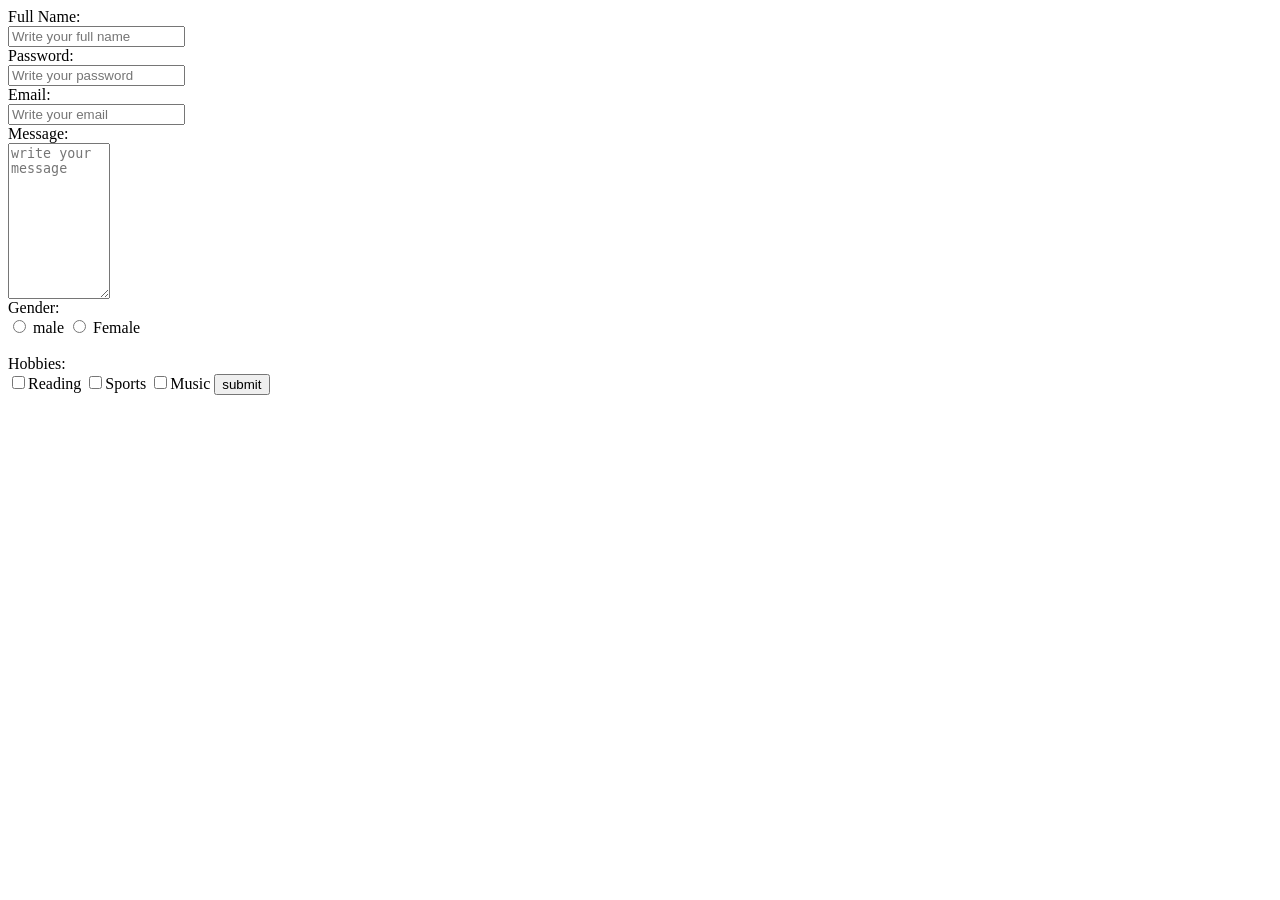
<file: index.html>
<html lang="en">
<head>
    <meta charset="UTF-8">
    <meta name="viewport" content="width=device-width, initial-scale=1.0">
    <title>Document</title>
    <link rel="stylesheet" href="index.css">
</head>
<body>
    <!-- <h1>hi</h1>
    <h2>hi</h2><br>
    <h3>hi</h3>
    <h4>hi</h4>
    <h5>hi</h5><br>
    <h6>h1</h6>
    <p>hi</p>
    <p><b>hi</b></p><br>
    <p><strong>hi</strong></p>
    <p><i>hi</i></p><br><br><br>
    <h3><em>hi</em></h3>

    <ul>
        <li>food</li>
        <li>food</li>
        <li>food</li>
    </ul>

    <ol>
        <li>drug</li>
        <li>drug</li>
        <li>drug</li>
    </ol>
    
    <a href="https://www.google.com">Visit me</a><br><br>
    <a href="http://www.google.com" target="_blank">click here</a>
    <a href="about.html">About us</a>

    <img class="first-image" src="king davi.jpg" alt="musical">
    <img class="first-image" src="/images/kingdave.jpg" alt="musical">
    <img class="first-image" src="/images/kingdave.jpg" alt="musical">
    <img src="/images/kingdave.jpg" alt="musical">
    <img src="/images/kingdave.jpg" alt="musical"><br><br><br>

    <table border="2" cellpadding="10" cellspacing="10">
        <caption>SS1 Result sheet</caption>
        <tr>
            <th>Name</th>
            <th>Class</th>
            <th>Score</th>
        </tr>
        
        <tr>
            <td>Chinenye</td>
            <td>SS1</td>
            <td>80</td>
        </tr>

        <tr>
            <td>Chiamaka</td>
            <td>SS1</td>
            <td>70</td>
        </tr>

        <tr>
            <td>Chekwube</td>
            <td>SS1</td>
            <td>68</td>
        </tr>

    <tfoot>
        <tr>
          <td colspan="3">End of Table</td>
        </tr>
    </tfoot>

    </table>

    <table border="1">
        <tr>
            <th rowspan="2">Name</th>
            <th colspan="2">Scores</th>
        </tr>

        <tr>
            <th>Math</th>
            <th>English</th>
        </tr>

        <tr>
            <td>John</td>
            <td>80</td>
            <td>75</td>
        </tr>

        <tr>
            <td>Peter</td>
            <td>90</td>
            <td>70</td>
        </tr>

        <tfoot>
        <tr>
          <td colspan="3">End of Table</td>
        </tr>
    </tfoot>

</table> -->

<form action="">
    <label for="fullname">Full Name:</label><br>
    <input type="text" placeholder="Write your full name"><br>

    <label for="password">Password:</label><br>
    <input type="password" placeholder="Write your password"><br>

    <label for="email">Email:</label><br>
    <input type="email" placeholder="Write your email"><br>

    <label for="message">Message:</label><br>
    <textarea name="message" id="message" placeholder="write your message" rows="10" cols="10"></textarea><br>

    <label>Gender:</label><br>
    <input type="radio" name="gender" value="male"> male
    <input type="radio" name="gender" value="female"> Female<br><br>

    <label>Hobbies:</label><br>
    <input type="checkbox" name="hobby" value="reading">Reading
    <input type="checkbox" name="hobby" value="sports">Sports
    <input type="checkbox" name="hobby" value="music">Music
    
    <input type="submit" value="submit">
    


</form>

</body>
</html>
</file>
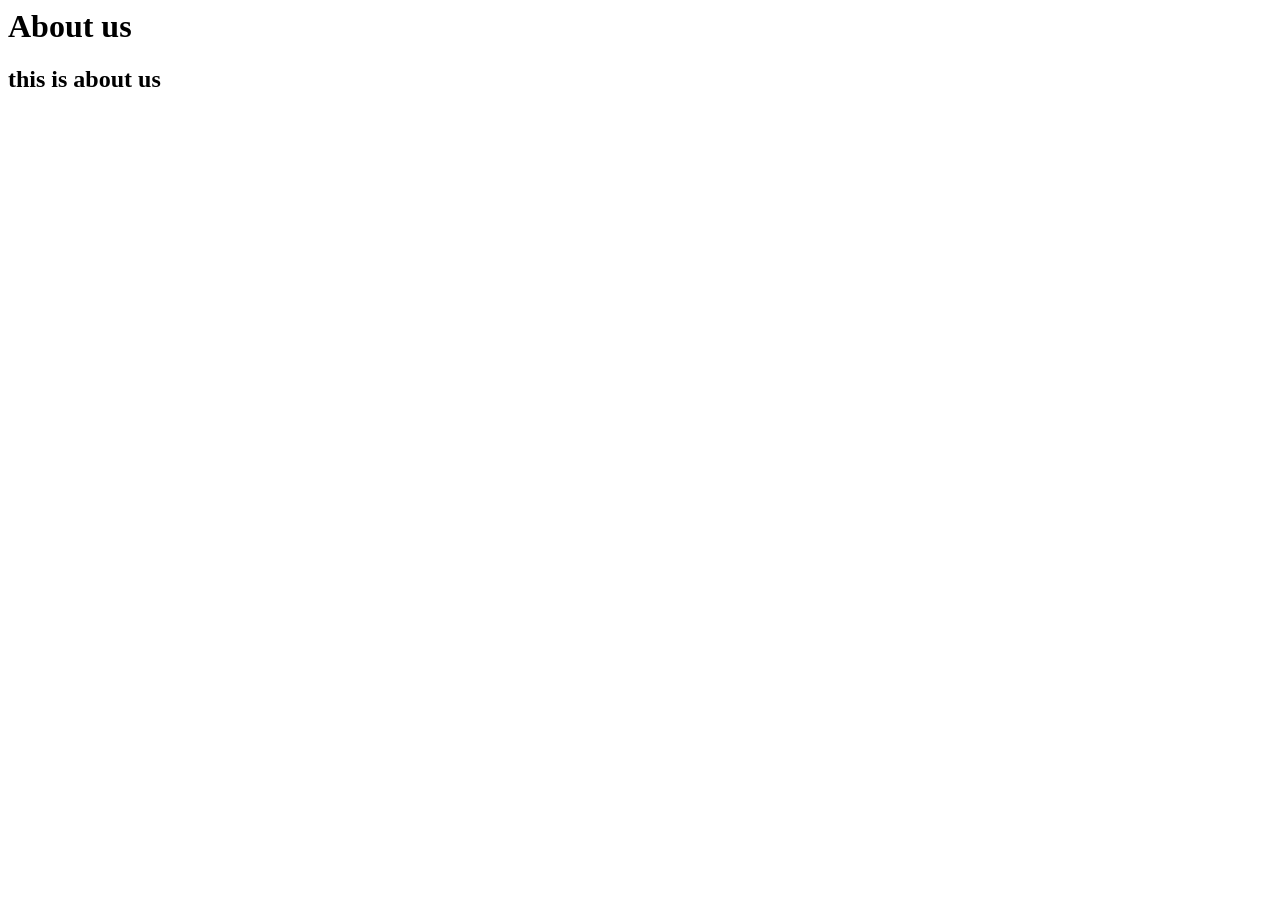
<file: about.html>
<html lang="en">
<head>
    <meta charset="UTF-8">
    <meta name="viewport" content="width=device-width, initial-scale=1.0">
    <title>Document</title>
</head>
<body>
    <h1>About us</h1>
    <h2>this is about us</h2>
</body>
</html>
</file>
<file: index.css>
img{
    height: 100px;
    width: 100px;
}

.first-image{
    height: 150px;
    width: 150px;
}
</file>
